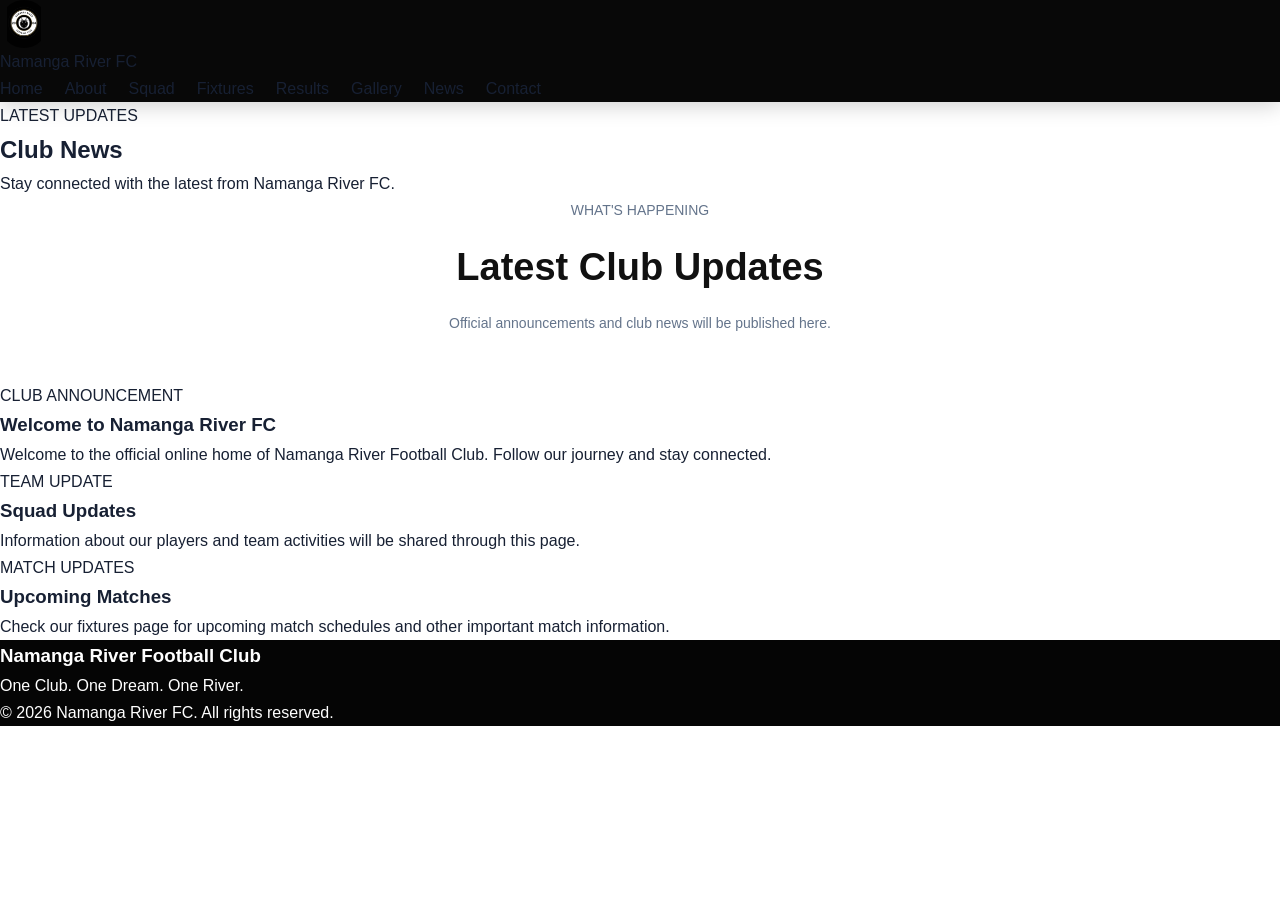
<file: news.html>
<!DOCTYPE html>
<html lang="en">
<head>
    <meta charset="UTF-8">
    <meta name="viewport" content="width=device-width, initial-scale=1.0">
    <title>Club News | Namanga River FC</title>
    <link rel="stylesheet" href="css/style.css">
</head>
<body>

<header class="site-header">
    <div class="container header-container">
        <a href="index.html" class="brand">
            <img src="images/Namanga river logo.jpeg" alt="Namanga River FC Logo" class="club-logo">
            <span>Namanga River FC</span>
        </a>

        <nav class="main-nav">
            <a href="index.html">Home</a>
            <a href="about.html">About</a>
            <a href="squad.html">Squad</a>
            <a href="fixtures.html">Fixtures</a>
            <a href="results.html">Results</a>
            <a href="gallery.html">Gallery</a>
            <a href="new.html" class="active">News</a>
            <a href="contact.html">Contact</a>
        </nav>
    </div>
</header>

<main>
    <section class="page-hero">
        <div class="container">
            <p class="eyebrow">LATEST UPDATES</p>
            <h1>Club News</h1>
            <p>Stay connected with the latest from Namanga River FC.</p>
        </div>
    </section>

    <section class="section">
        <div class="container">
            <div class="section-heading">
                <p class="eyebrow">WHAT'S HAPPENING</p>
                <h2>Latest Club Updates</h2>
                <p>Official announcements and club news will be published here.</p>
            </div>

            <div class="three-columns">
                <article class="news-card">
                    <span class="match-label">CLUB ANNOUNCEMENT</span>
                    <h3>Welcome to Namanga River FC</h3>
                    <p>
                        Welcome to the official online home of Namanga River
                        Football Club. Follow our journey and stay connected.
                    </p>
                </article>

                <article class="news-card">
                    <span class="match-label">TEAM UPDATE</span>
                    <h3>Squad Updates</h3>
                    <p>
                        Information about our players and team activities
                        will be shared through this page.
                    </p>
                </article>

                <article class="news-card">
                    <span class="match-label">MATCH UPDATES</span>
                    <h3>Upcoming Matches</h3>
                    <p>
                        Check our fixtures page for upcoming match schedules
                        and other important match information.
                    </p>
                </article>
            </div>
        </div>
    </section>
</main>

<footer class="site-footer">
    <div class="container">
        <h3>Namanga River Football Club</h3>
        <p>One Club. One Dream. One River.</p>
        <p>&copy; <span id="year"></span> Namanga River FC. All rights reserved.</p>
    </div>
</footer>

<script src="js/script.js"></script>
</body>
</html>
</file>
<file: css/style.css>
/* =========================================
   NAMANGA RIVER FOOTBALL CLUB
   COMPLETE RESPONSIVE WEBSITE STYLESHEET
   Black | White | Green | Navy
========================================= */

/* =========================================
   1. GLOBAL SETTINGS
========================================= */

:root {
    --black: #080808;
    --navy: #101d32;
    --green: #16834a;
    --bright-green: #22c875;
    --white: #ffffff;
    --light-bg: #f4f6f8;
    --dark-text: #172033;
    --muted-text: #64748b;
    --border: #e5e7eb;
    --transition: all 0.3s ease;
}

* {
    margin: 0;
    padding: 0;
    box-sizing: border-box;
}

html {
    width: 100%;
    max-width: 100%;
    scroll-behavior: smooth;
    scroll-padding-top: 90px;
    overflow-x: clip;
}

body {
    width: 100%;
    max-width: 100%;
    min-height: 100vh;
    font-family: "Century Gothic", Arial, sans-serif;
    color: var(--dark-text);
    line-height: 1.7;
    overflow-x: clip;
}

h1, h2, h3, h4, h5 {
    font-family: "Montserrat", Arial, sans-serif;
}

a {
    color: inherit;
    text-decoration: none;
}

button, input, select, textarea {
    font-family: inherit;
}

button {
    cursor: pointer;
}

img {
    max-width: 100%;
    height: auto;
    display: block;
}

svg {
    flex-shrink: 0;
}

video, iframe {
    max-width: 100%;
}

/* =========================================
   2. BASIC LAYOUT UTILITIES
========================================= */

.container {
    width: 100%;
    max-width: 1280px;
    margin-left: auto;
    margin-right: auto;
}

.mx-auto {
    margin-left: auto;
    margin-right: auto;
}

.px-5 {
    padding-left: 20px;
    padding-right: 20px;
}

.py-12 {
    padding-top: 48px;
    padding-bottom: 48px;
}

.mb-4 { margin-bottom: 16px; }
.mb-5 { margin-bottom: 20px; }
.mb-10 { margin-bottom: 40px; }

.mt-3 { margin-top: 12px; }
.mt-4 { margin-top: 16px; }
.mt-10 { margin-top: 40px; }

.flex { display: flex; }
.grid { display: grid; }
.block { display: block; }

.items-center { align-items: center; }
.justify-between { justify-content: space-between; }

.gap-2 { gap: 8px; }
.gap-3 { gap: 12px; }
.gap-10 { gap: 40px; }

.text-center { text-align: center; }

.w-12 { width: 48px; }
.h-12 { height: 48px; }

.object-contain { object-fit: contain; }
.rounded-full { border-radius: 50%; }

.text-white { color: white; }
.text-gray-400 { color: #9ca3af; }
.text-gray-500 { color: #6b7280; }

.bg-white { background: white; }
.bg-black { background: black; }

.grid-cols-2 {
    grid-template-columns: repeat(2, minmax(0, 1fr));
}

@media (min-width: 768px) {
    .md\:grid-cols-3 {
        grid-template-columns: repeat(3, minmax(0, 1fr));
    }
}

/* Prevent grid and flex children expanding layouts */

.container,
.grid,
.flex,
section,
article,
main,
header,
footer {
    min-width: 0;
}

.grid > *,
.flex > * {
    min-width: 0;
}

/* =========================================
   3. HEADER
========================================= */

.site-header {
    position: sticky;
    top: 0;
    z-index: 1000;
    width: 100%;
    max-width: 100%;
    background: var(--black);
    box-shadow: 0 4px 20px rgba(0,0,0,.18);
}

.site-header .container {
    max-width: 1280px;
}

.header-inner {
    width: 100%;
    min-height: 82px;
    display: flex;
    align-items: center;
    justify-content: space-between;
    gap: 20px;
}

.club-brand {
    display: flex;
    align-items: center;
    gap: 12px;
    min-width: 0;
    flex-shrink: 0;
    text-decoration: none;
}

.club-brand img,
.site-header img {
    width: 48px !important;
    height: 48px !important;
    min-width: 48px !important;
    max-width: 48px !important;
    max-height: 48px !important;
    object-fit: contain !important;
    border-radius: 50%;
    flex-shrink: 0;
}

.club-brand strong {
    display: block;
    color: white;
    font-family: "Montserrat", sans-serif;
    font-size: 13px;
    font-weight: 900;
    line-height: 1.4;
}

.club-brand small {
    display: block;
    color: var(--bright-green);
    font-size: 10px;
    font-weight: 700;
    letter-spacing: 1px;
}

/* Desktop navigation */

.main-nav {
    display: flex;
    align-items: center;
    gap: 22px;
}

.nav-link,
.dropdown-toggle {
    display: inline-flex;
    align-items: center;
    gap: 6px;
    color: #e5e7eb;
    font-size: 12px;
    font-weight: 700;
    white-space: nowrap;
    transition: var(--transition);
}

.nav-link:hover,
.nav-link.active,
.dropdown-toggle:hover {
    color: var(--bright-green);
}

.dropdown-toggle {
    background: transparent;
    border: none;
}

.dropdown-toggle svg {
    width: 15px;
    height: 15px;
}

.nav-dropdown {
    position: relative;
}

.dropdown-menu {
    display: none;
    position: absolute;
    top: 100%;
    left: 0;
    min-width: 190px;
    padding: 10px;
    margin-top: 15px;
    background: white;
    border-radius: 8px;
    box-shadow: 0 12px 30px rgba(0,0,0,.18);
    z-index: 1001;
}

.nav-dropdown:hover .dropdown-menu,
.nav-dropdown:focus-within .dropdown-menu,
.nav-dropdown.open .dropdown-menu {
    display: block;
    animation: dropdownFade .2s ease;
}

.dropdown-menu a {
    display: block;
    padding: 11px 13px;
    color: var(--dark-text);
    font-size: 13px;
    font-weight: 600;
    border-radius: 5px;
}

.dropdown-menu a:hover {
    color: var(--green);
    background: #eefbf3;
}

/* Mobile menu button */

#menu-toggle {
    display: none;
    align-items: center;
    justify-content: center;
    width: 44px;
    height: 44px;
    flex-shrink: 0;
    color: white;
    background: transparent;
    border: none;
}

#menu-toggle svg {
    width: 27px;
    height: 27px;
}

/* =========================================
   4. HOMEPAGE HERO
========================================= */

.hero-home {
    position: relative;
    width: 100%;
    min-height: 680px;
    display: flex;
    align-items: center;
    overflow: hidden;

    background-image:
        linear-gradient(
            90deg,
            rgba(0,0,0,.88) 0%,
            rgba(0,0,0,.67) 48%,
            rgba(0,0,0,.22) 100%
        ),
        url("../images/index.jpg");

    background-size: cover;
    background-position: center 48%;
    background-repeat: no-repeat;
}

.hero-content {
    position: relative;
    z-index: 2;
    width: 100%;
    max-width: 1250px;
    margin: auto;
    padding: 100px 25px;
}

.hero-label {
    display: inline-flex;
    align-items: center;
    gap: 10px;
    color: var(--bright-green);
    font-size: 13px;
    font-weight: 800;
    letter-spacing: 3px;
    text-transform: uppercase;
    margin-bottom: 22px;
}

.hero-label::before {
    content: "";
    width: 35px;
    height: 3px;
    background: var(--bright-green);
}

.hero-content h1 {
    max-width: 800px;
    margin-bottom: 25px;
    color: white;
    font-size: clamp(42px, 7vw, 82px);
    font-weight: 900;
    line-height: 1.06;
    letter-spacing: -2px;
}

.hero-content h1 span {
    color: var(--bright-green);
}

.hero-description {
    max-width: 590px;
    margin-bottom: 35px;
    color: #e5e7eb;
    font-size: 16px;
    line-height: 1.9;
}

.hero-actions {
    display: flex;
    flex-wrap: wrap;
    gap: 15px;
}

.hero-button {
    display: inline-flex;
    align-items: center;
    justify-content: center;
    gap: 10px;
    padding: 15px 25px;
    border-radius: 5px;
    font-size: 13px;
    font-weight: 800;
    transition: var(--transition);
}

.hero-button.primary {
    color: white;
    background: var(--green);
}

.hero-button.primary:hover {
    background: var(--bright-green);
    transform: translateY(-3px);
}

.hero-button.secondary {
    color: white;
    border: 1px solid white;
}

.hero-button.secondary:hover {
    color: black;
    background: white;
}

/* =========================================
   5. GENERAL BUTTONS
========================================= */

.btn-primary,
.btn-outline {
    display: inline-flex;
    align-items: center;
    justify-content: center;
    gap: 10px;
    min-height: 50px;
    padding: 13px 25px;
    font-family: "Montserrat", sans-serif;
    font-size: 12px;
    font-weight: 800;
    letter-spacing: .7px;
    transition: var(--transition);
}

.btn-primary {
    color: white;
    background: var(--green);
    border: 2px solid var(--green);
}

.btn-primary:hover {
    background: var(--bright-green);
    border-color: var(--bright-green);
    transform: translateY(-3px);
}

.btn-outline {
    color: white;
    border: 2px solid rgba(255,255,255,.8);
}

.btn-outline:hover {
    color: var(--navy);
    background: white;
    transform: translateY(-3px);
}

/* =========================================
   6. SECTION HEADINGS
========================================= */

.section-label {
    margin-bottom: 13px;
    color: var(--green);
    font-size: 12px;
    font-weight: 800;
    letter-spacing: 3px;
}

.section-title {
    color: var(--navy);
    font-size: clamp(28px, 4vw, 42px);
    font-weight: 900;
    line-height: 1.2;
}

/* =========================================
   7. HOMEPAGE SECTIONS
========================================= */

.home-section {
    padding: 85px 25px;
}

.home-container {
    max-width: 1200px;
    margin: auto;
}

.section-heading {
    text-align: center;
    margin-bottom: 45px;
}

.section-heading span {
    color: var(--green);
    font-size: 12px;
    font-weight: 800;
    letter-spacing: 2px;
    text-transform: uppercase;
}

.section-heading h2 {
    margin: 12px 0;
    color: #111;
    font-size: clamp(27px, 4vw, 38px);
    font-weight: 900;
}

.section-heading p {
    max-width: 650px;
    margin: auto;
    color: var(--muted-text);
    font-size: 14px;
    line-height: 1.8;
}

/* Value cards */

.value-grid {
    display: grid;
    grid-template-columns: repeat(3, minmax(0, 1fr));
    gap: 25px;
}

.value-card {
    min-width: 0;
    padding: 32px;
    background: white;
    border: 1px solid var(--border);
    border-radius: 10px;
    transition: var(--transition);
}

.value-card:hover {
    transform: translateY(-6px);
    box-shadow: 0 15px 35px rgba(0,0,0,.08);
}

.value-card i,
.value-card > svg {
    margin-bottom: 20px;
    color: var(--green);
}

.value-card h3 {
    margin-bottom: 12px;
    color: #111;
    font-size: 19px;
    font-weight: 800;
}

.value-card p {
    color: var(--muted-text);
    font-size: 14px;
    line-height: 1.8;
}

/* Homepage highlights */

.highlights-section {
    padding: 80px 25px;
    background: var(--black);
}

.highlights-section .section-heading h2 {
    color: white;
}

.highlights-section .section-heading p {
    color: #a3a3a3;
}

.highlight-grid {
    display: grid;
    grid-template-columns: repeat(3, minmax(0, 1fr));
    gap: 22px;
}

.highlight-card {
    position: relative;
    display: block;
    min-width: 0;
    min-height: 230px;
    padding: 30px;
    overflow: hidden;
    color: white;
    background: #151515;
    border: 1px solid #292929;
    border-radius: 10px;
    transition: var(--transition);
}

.highlight-card:hover {
    border-color: var(--green);
    transform: translateY(-5px);
}

.highlight-card i,
.highlight-card > svg {
    margin-bottom: 20px;
    color: var(--bright-green);
}

.highlight-card h3 {
    margin-bottom: 12px;
    color: white;
    font-size: 18px;
    font-weight: 800;
}

.highlight-card p {
    margin-bottom: 15px;
    color: #a3a3a3;
    font-size: 13px;
    line-height: 1.8;
}

.highlight-card a {
    display: inline-flex;
    align-items: center;
    gap: 8px;
    color: var(--bright-green);
    font-size: 12px;
    font-weight: 800;
}

/* =========================================
   8. LEAGUE TABLE PREVIEW
========================================= */

.league-preview {
    width: 100%;
    max-width: 100%;
    overflow: hidden;
}

.table-container,
.table-responsive {
    width: 100%;
    max-width: 100%;
    overflow-x: auto;
    -webkit-overflow-scrolling: touch;
}

.table-container table,
.table-responsive table {
    min-width: 550px;
}

/* =========================================
   9. CALL TO ACTION
========================================= */

.cta-home {
    padding: 75px 25px;
    text-align: center;
    background: var(--green);
}

.cta-home h2 {
    margin-bottom: 15px;
    color: white;
    font-size: clamp(25px, 4vw, 38px);
    font-weight: 900;
}

.cta-home p {
    max-width: 600px;
    margin: 0 auto 28px;
    color: #e5f5eb;
    font-size: 14px;
    line-height: 1.8;
}

.cta-button {
    display: inline-block;
    padding: 14px 25px;
    color: #111;
    background: white;
    border-radius: 5px;
    font-size: 13px;
    font-weight: 800;
    transition: var(--transition);
}

.cta-button:hover {
    color: white;
    background: #111;
}

/* =========================================
   10. FOOTER - DESKTOP
========================================= */

.site-footer,
footer {
    width: 100%;
    max-width: 100%;
    color: white;
    background: var(--black);
}

.site-footer > .container {
    width: 100%;
    max-width: 1280px;
    margin: auto;
}

/* Main footer columns */

.site-footer > .container > .grid {
    display: grid;
    grid-template-columns: repeat(3, minmax(0, 1fr));
    gap: 40px;
}

.site-footer > .container > .grid > * {
    min-width: 0;
}

.site-footer img,
footer img {
    width: 48px !important;
    height: 48px !important;
    max-width: 48px !important;
    object-fit: contain !important;
    flex-shrink: 0;
}

/* Footer links */

.site-footer a,
footer a {
    transition: var(--transition);
}

.site-footer a:hover,
footer a:hover {
    color: var(--bright-green);
}

/* Quick Links and Explore grids */

.site-footer .grid.grid-cols-2,
footer .grid.grid-cols-2 {
    display: grid;
    grid-template-columns: repeat(2, minmax(0, 1fr));
    gap: 14px 20px;
    width: 100%;
}

.site-footer .grid.grid-cols-2 > *,
footer .grid.grid-cols-2 > * {
    min-width: 0;
}

.site-footer .grid.grid-cols-2 a,
footer .grid.grid-cols-2 a {
    display: block;
    max-width: 100%;
    font-size: 13px;
    line-height: 1.7;
    overflow-wrap: break-word;
}

/* Copyright */

.copyright {
    text-align: center;
}

/* =========================================
   11. COMMON CONTENT
========================================= */

main {
    width: 100%;
    max-width: 100%;
    min-width: 0;
}

section {
    max-width: 100%;
    min-width: 0;
}

input,
select,
textarea {
    max-width: 100%;
    min-width: 0;
}

button,
a {
    -webkit-tap-highlight-color: transparent;
}

pre,
code {
    max-width: 100%;
    overflow-x: auto;
}

/* =========================================
   12. SQUAD PAGE AND COACH PHOTOS
========================================= */

.coach-photo {
    width: 100%;
    max-width: 100%;
    height: 300px;
    overflow: hidden;
    background: linear-gradient(135deg, #101010, #25382d);
}

.coach-photo img {
    display: block;
    width: 100%;
    height: 100%;
    max-width: 100%;
    object-fit: cover;
    object-position: center 30%;
}

/* =========================================
   13. ANIMATIONS
========================================= */

@keyframes slideUp {
    from {
        opacity: 0;
        transform: translateY(25px);
    }

    to {
        opacity: 1;
        transform: translateY(0);
    }
}

@keyframes dropdownFade {
    from {
        opacity: 0;
        transform: translateY(8px);
    }

    to {
        opacity: 1;
        transform: translateY(0);
    }
}

/* =========================================
   14. TABLET RESPONSIVENESS
========================================= */

@media (max-width: 1000px) {

    .main-nav {
        gap: 12px;
    }

    .nav-link,
    .dropdown-toggle {
        font-size: 11px;
    }

    .header-inner {
        gap: 12px;
    }

    .club-brand strong {
        font-size: 11px;
    }

}

/* =========================================
   15. MOBILE NAVIGATION
========================================= */

@media (max-width: 767px) {

    .header-inner {
        min-height: 75px;
        padding-left: 12px;
        padding-right: 12px;
    }

    #menu-toggle {
        display: flex;
    }

    .main-nav {
        display: none;
        position: absolute;
        top: 100%;
        left: 0;
        right: 0;
        width: 100%;
        max-width: 100%;
        max-height: calc(100vh - 75px);
        overflow-y: auto;
        padding: 15px 22px 25px;
        flex-direction: column;
        align-items: stretch;
        gap: 0;
        background: var(--black);
        border-top: 1px solid rgba(255,255,255,.12);
        box-shadow: 0 12px 20px rgba(0,0,0,.2);
        box-sizing: border-box;
    }

    .main-nav.show {
        display: flex;
    }

    .nav-link,
    .dropdown-toggle {
        display: flex;
        width: 100%;
        justify-content: space-between;
        padding: 13px 5px;
        color: white;
        font-size: 14px;
        border-bottom: 1px solid rgba(255,255,255,.1);
    }

    .nav-dropdown {
        width: 100%;
    }

    .dropdown-menu {
        position: static;
        width: 100%;
        max-width: 100%;
        margin: 0;
        padding: 5px 12px;
        background: #171717;
        border-radius: 0;
        box-shadow: none;
    }

    .dropdown-menu a {
        padding: 12px;
        color: #e2e8f0;
    }

    .dropdown-menu a:hover {
        color: var(--bright-green);
        background: transparent;
    }

    /* Hero */

    .hero-home {
        min-height: 620px;
        background-position: center;
    }

    .hero-content {
        padding: 85px 22px;
    }

    .hero-content h1 {
        letter-spacing: -1px;
    }

    .hero-description {
        font-size: 14px;
    }

    .hero-actions {
        flex-direction: column;
        align-items: flex-start;
    }

    .hero-button {
        width: 100%;
        max-width: 280px;
    }

    /* Homepage grids */

    .value-grid,
    .highlight-grid {
        grid-template-columns: minmax(0, 1fr);
    }

    .home-section,
    .highlights-section {
        padding: 65px 20px;
    }

    .grid {
        min-width: 0;
    }

    .md\:grid-cols-3 {
        grid-template-columns: minmax(0, 1fr);
    }

    /* Coach photos */

    .coach-photo {
        height: 250px;
    }

    /* =====================================
       MOBILE FOOTER - IMPORTANT FIX
    ===================================== */

    .site-footer {
        width: 100%;
        max-width: 100%;
        overflow: hidden;
    }

    /* Three main footer sections become
       separate vertically stacked sections */

    .site-footer > .container > .grid {
        display: grid !important;
        grid-template-columns: minmax(0, 1fr) !important;
        gap: 32px !important;
        width: 100%;
        max-width: 100%;
    }

    .site-footer > .container > .grid > * {
        display: block;
        width: 100%;
        min-width: 0;
        max-width: 100%;
    }

    /* Inner Quick Links and Explore grids
       remain two columns */

    .site-footer .grid.grid-cols-2,
    footer .grid.grid-cols-2 {
        display: grid !important;
        grid-template-columns: repeat(2, minmax(0, 1fr)) !important;
        gap: 12px 20px !important;
        width: 100%;
        max-width: 100%;
    }

    .site-footer .grid.grid-cols-2 > *,
    footer .grid.grid-cols-2 > * {
        min-width: 0;
        max-width: 100%;
    }

    .site-footer .grid.grid-cols-2 a,
    footer .grid.grid-cols-2 a {
        display: block;
        width: 100%;
        max-width: 100%;
        font-size: 13px;
        line-height: 1.7;
        white-space: normal;
        overflow-wrap: break-word;
        word-break: normal;
    }

    /* Footer headings */

    .site-footer h2,
    .site-footer h3 {
        margin-bottom: 15px;
        line-height: 1.4;
    }

    /* Footer logo and description */

    .site-footer img {
        flex-shrink: 0;
    }

    /* Copyright */

    .site-footer .copyright {
        text-align: center;
        padding: 20px 10px;
        font-size: 12px;
        line-height: 1.8;
    }

    /* Tables */

    .table-container,
    .table-responsive {
        width: 100%;
        max-width: 100%;
        overflow-x: auto;
    }

}

/* =========================================
   16. SMALL MOBILE SCREENS
========================================= */

@media (max-width: 480px) {

    .club-brand img,
    .site-header img {
        width: 44px !important;
        height: 44px !important;
        min-width: 44px !important;
        max-width: 44px !important;
    }

    .club-brand strong {
        font-size: 10px;
    }

    .club-brand small {
        font-size: 9px;
    }

    .hero-home {
        min-height: 570px;
    }

    .hero-content {
        padding: 75px 18px;
    }

    .hero-content h1 {
        font-size: clamp(34px, 10vw, 43px);
        letter-spacing: -1px;
    }

    .hero-description {
        font-size: 14px;
    }

    .btn-primary,
    .btn-outline {
        width: 100%;
        min-height: 48px;
    }

    .value-card {
        padding: 28px 23px;
    }

    .highlight-card {
        min-height: 220px;
        padding: 28px;
    }

    .home-section,
    .highlights-section,
    .cta-home {
        padding-left: 16px;
        padding-right: 16px;
    }

    .container {
        width: 100%;
        padding-left: 14px;
        padding-right: 14px;
    }

    .site-footer > .container {
        padding-left: 18px;
        padding-right: 18px;
    }

    .site-footer .grid.grid-cols-2,
    footer .grid.grid-cols-2 {
        column-gap: 14px !important;
    }

}

/* =========================================
   17. VERY SMALL MOBILE SCREENS
========================================= */

@media (max-width: 360px) {

    .header-inner {
        gap: 6px;
    }

    .club-brand {
        gap: 7px;
    }

    .club-brand strong {
        font-size: 9px;
    }

    .club-brand small {
        font-size: 8px;
        letter-spacing: 0;
    }

    .hero-home {
        min-height: 540px;
    }

    .hero-content {
        padding-left: 15px;
        padding-right: 15px;
    }

    .site-footer > .container > .grid {
        gap: 25px !important;
    }

    .site-footer .grid.grid-cols-2,
    footer .grid.grid-cols-2 {
        gap: 12px !important;
    }

    .site-footer .grid.grid-cols-2 a,
    footer .grid.grid-cols-2 a {
        font-size: 12px;
    }

}

/* =========================================
   18. ACCESSIBILITY
========================================= */

@media (prefers-reduced-motion: reduce) {

    *,
    *::before,
    *::after {
        scroll-behavior: auto !important;
        animation-duration: .01ms !important;
        animation-iteration-count: 1 !important;
        transition-duration: .01ms !important;
    }

}

/* =====================================
   FOOTER - RESPONSIVE FIX
===================================== */

.site-footer {
    background: #050505;
    color: #fff;
    width: 100%;
    overflow: hidden;
}

.footer-container {
    width: 100%;
    max-width: 1200px;
    margin: 0 auto;
    padding: 65px 25px 25px;
}

.footer-grid {
    display: grid;
    grid-template-columns: 1.3fr 1fr 1fr;
    gap: 45px;
    width: 100%;
}

.footer-column {
    min-width: 0;
}

.footer-brand {
    display: flex;
    align-items: center;
    gap: 15px;
    margin-bottom: 20px;
}

.footer-brand img {
    width: 55px;
    height: 55px;
    object-fit: contain;
    border-radius: 50%;
    flex-shrink: 0;
}

.footer-brand h3 {
    color: white;
    font-size: 19px;
    font-weight: 900;
    margin: 0;
}

.footer-column h3 {
    color: white;
    font-size: 18px;
    font-weight: 800;
    margin: 0 0 22px;
}

.footer-about p {
    color: #9ca3af;
    font-size: 14px;
    line-height: 1.9;
    max-width: 300px;
}

.footer-links {
    display: flex;
    flex-direction: column;
    align-items: flex-start;
    gap: 13px;
}

.footer-links a {
    color: #9ca3af;
    font-size: 14px;
    text-decoration: none;
    transition: color .2s ease;
    overflow-wrap: anywhere;
}

.footer-links a:hover {
    color: #22c875;
}

.footer-bottom {
    border-top: 1px solid #252525;
    margin-top: 45px;
    padding: 25px 0 5px;
    text-align: center;
}

.footer-bottom p {
    color: #737373;
    font-size: 13px;
    line-height: 1.8;
    margin: 0;
}

/* TABLETS */
@media (max-width: 768px) {
    .footer-grid {
        grid-template-columns: repeat(2, minmax(0, 1fr));
        gap: 35px 25px;
    }

    .footer-about {
        grid-column: 1 / -1;
    }
}

/* MOBILE PHONES */
@media (max-width: 480px) {
    .footer-container {
        padding: 45px 20px 20px;
    }

    .footer-grid {
        grid-template-columns: minmax(0, 1fr);
        gap: 30px;
    }

    .footer-about {
        grid-column: auto;
    }

    .footer-column h3 {
        font-size: 17px;
        margin-bottom: 15px;
    }

    .footer-brand h3 {
        font-size: 16px;
    }

    .footer-links {
        gap: 12px;
    }

    .footer-links a {
        font-size: 14px;
    }

    .footer-bottom {
        margin-top: 30px;
    }
}
</file>
